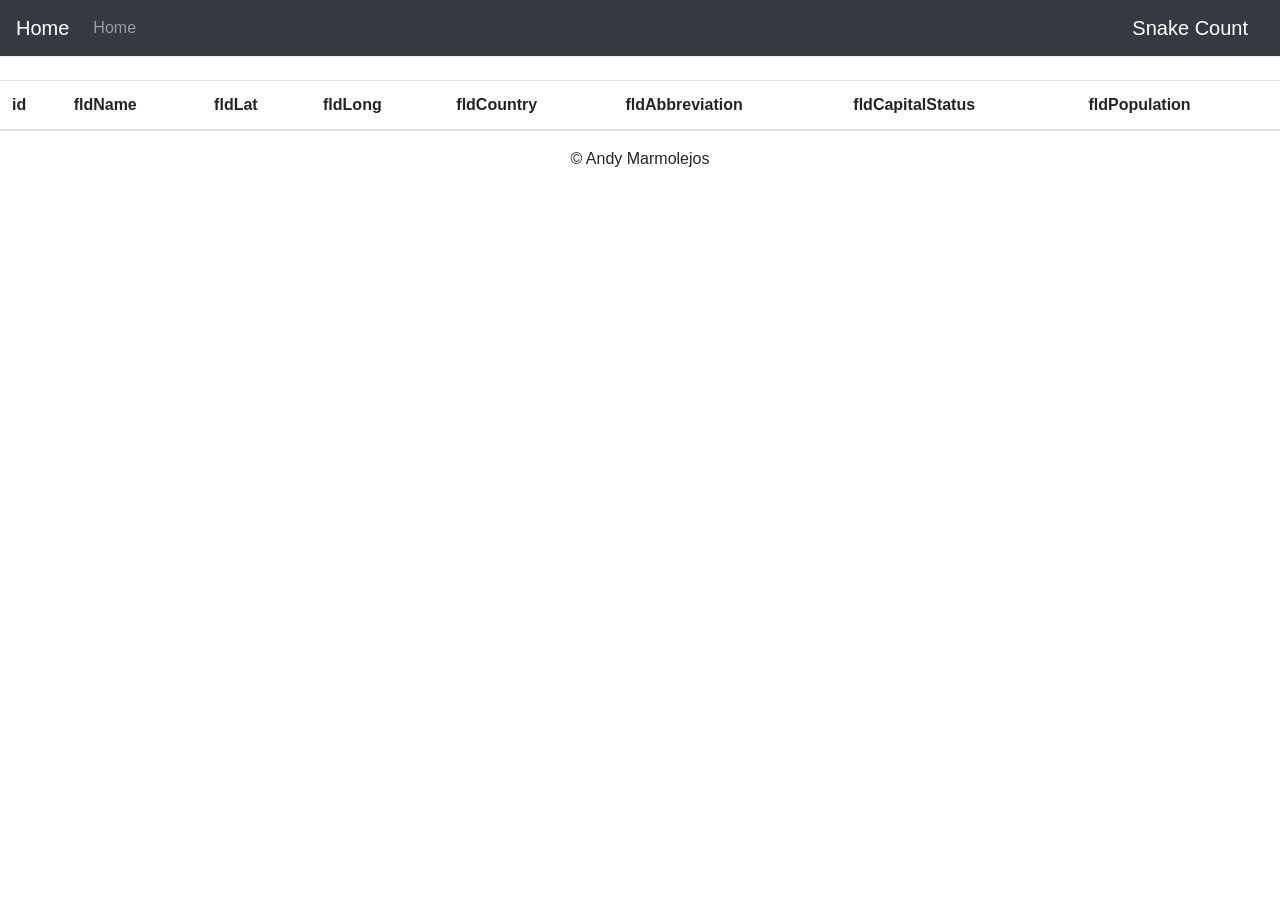
<file: docs/index.html>
<!DOCTYPE html>
<html lang="en">
    
    <head>
        <meta charset="UTF-8" />
        <meta name="viewport" content="width=device-width, initial-scale=1.0"
        />
        <meta http-equiv="X-UA-Compatible" content="ie=edge" />
        <link rel="stylesheet" href=" https://cdnjs.cloudflare.com/ajax/libs/twitter-bootstrap/4.1.3/css/bootstrap.css"
        />
        <link rel="stylesheet" href="https://cdn.datatables.net/1.10.20/css/dataTables.bootstrap4.min.css

" />
        <link rel="stylesheet" href="css/style.css" />
        <link rel="icon" href="./img/icon.png" />
        <title>Listing Cities</title>
    </head>
    
    <body>
        <nav class="navbar navbar-expand-md navbar-dark bg-dark fixed-top"> <a class="navbar-brand" href="index.html">Home</a>
            <button class="navbar-toggler"
            type="button" data-toggle="collapse" data-target="#navbarsExampleDefault"
            aria-controls="navbarsExampleDefault" aria-expanded="false" aria-label="Toggle navigation"> <span class="navbar-toggler-icon"></span>
            </button>
            <div class="collapse navbar-collapse" id="navbarsExampleDefault">
                <ul class="navbar-nav mr-auto justify-content-end">
                    <li class="nav-item"><a class="nav-link" href="index.html">Home</a>

                    </li>
                </ul>
            </div> <a class="navbar-brand" href="snake.html">Snake Count</a>
            <button class="navbar-toggler"
            type="button" data-toggle="collapse" data-target="#navbarsExampleDefault"
            aria-controls="navbarsExampleDefault" aria-expanded="false" aria-label="Toggle navigation"> <span class="navbar-toggler-icon"></span>
            </button>
        </nav>
        <main role="main">
            <table id="citiesTable" class="table display table-striped" width="100%">
                <thead>
                    <tr>
                        <th scope="col">id</th>
                        <th scope="col">fldName</th>
                        <th scope="col">fldLat</th>
                        <th scope="col">fldLong</th>
                        <th scope="col">fldCountry</th>
                        <th scope="col">fldAbbreviation</th>
                        <th scope="col">fldCapitalStatus</th>
                        <th scope="col">fldPopulation</th>
                    </tr>
                </thead>
            </table>
        </main>
        <!-- /.container -->
        <footer class="footer container text-center">
            <p>&copy; Andy Marmolejos</p>
        </footer>
        <!-- Optional JavaScript -->
        <!-- jQuery first, then Popper.js, then Bootstrap JS -->
        <!-- Optional JavaScript -->
        <!-- jQuery first, then Popper.js, then Bootstrap JS -->
        <script src="https://code.jquery.com/jquery-3.5.0.min.js" integrity="sha256-xNzN2a4ltkB44Mc/Jz3pT4iU1cmeR0FkXs4pru/JxaQ="
        crossorigin="anonymous"></script>
        <script src="https://cdn.jsdelivr.net/npm/popper.js@1.16.0/dist/umd/popper.min.js"
        integrity="sha384-Q6E9RHvbIyZFJoft+2mJbHaEWldlvI9IOYy5n3zV9zzTtmI3UksdQRVvoxMfooAo"
        crossorigin="anonymous"></script>
        <script src="https://stackpath.bootstrapcdn.com/bootstrap/4.4.1/js/bootstrap.min.js"
        integrity="sha384-wfSDF2E50Y2D1uUdj0O3uMBJnjuUD4Ih7YwaYd1iqfktj0Uod8GCExl3Og8ifwB6"
        crossorigin="anonymous"></script>
        <script src="https://cdn.datatables.net/1.10.20/js/jquery.dataTables.min.js"></script>
        <script src="https://cdn.datatables.net/1.10.20/js/dataTables.bootstrap4.min.js"></script>
        <script src="js/all.js"></script>
    </body>

</html>
</file>
